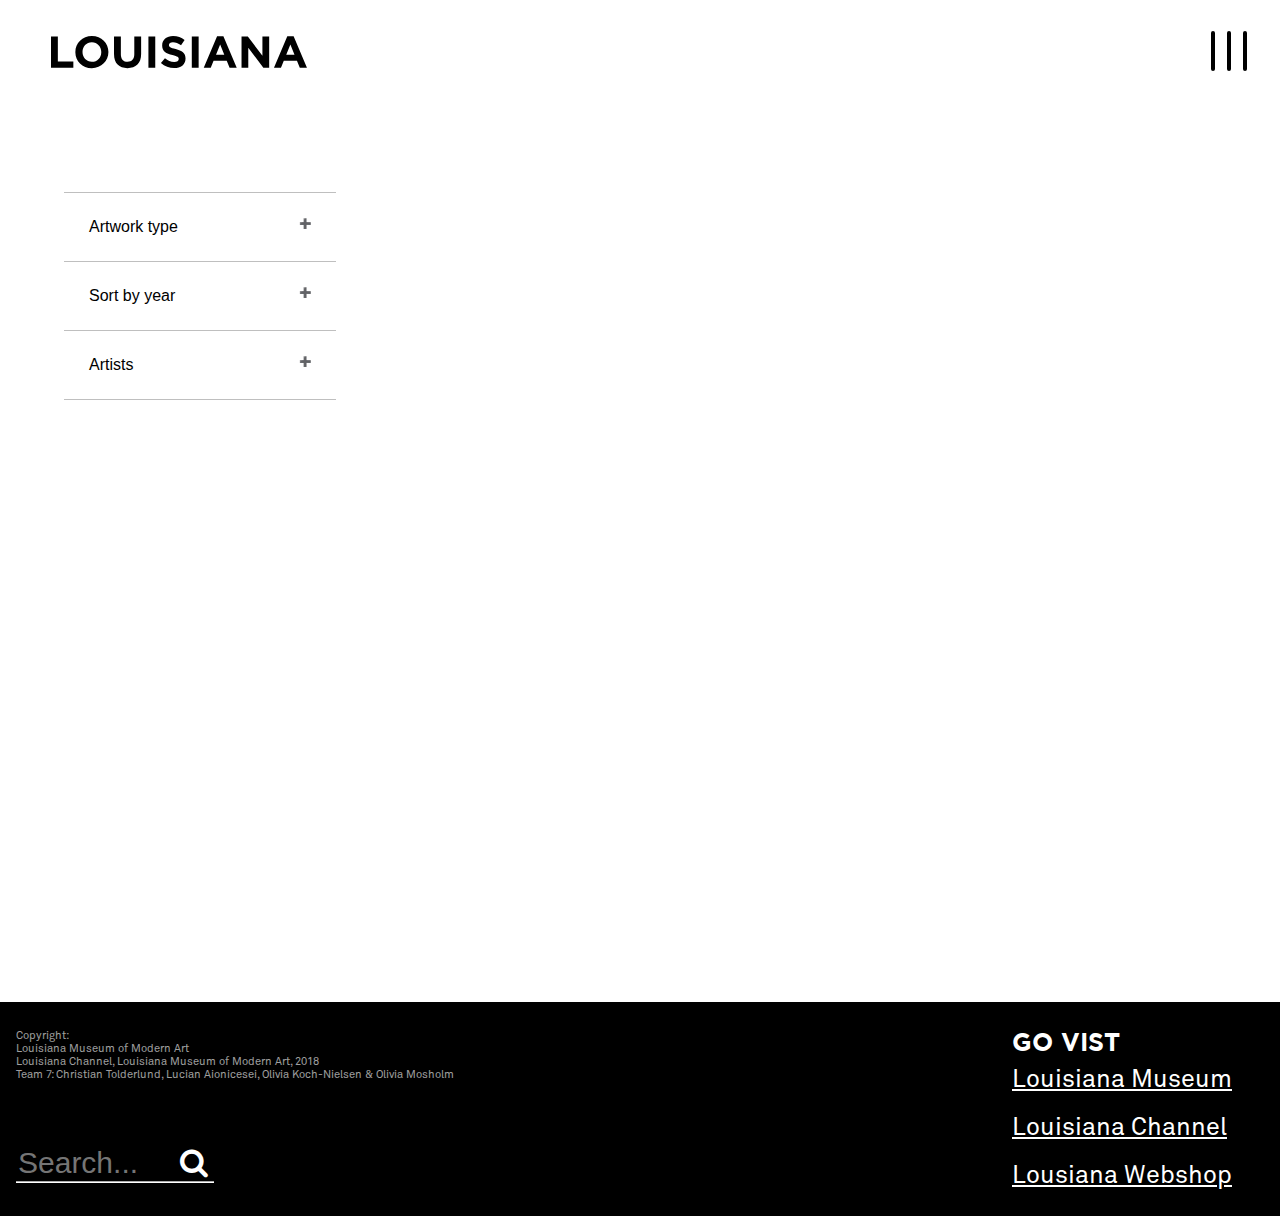
<file: archive.html>
<!DOCTYPE html>
<html lang="en">

<head>
    <meta charset="UTF-8">
    <meta http-equiv="X-UA-Compatible" content="IE=edge">
    <meta name="viewport" content="width=device-width, initial-scale=1.0">
    <title>Louisiana</title>
    <link rel="stylesheet" href="css/design.css">
    <link rel="stylesheet" href="https://cdnjs.cloudflare.com/ajax/libs/font-awesome/4.7.0/css/font-awesome.min.css" />
    <link rel="SHORTCUT ICON" href="image/ico.ico" type="image/x-icon" />
    <link rel="ICON" href="image/ico.ico" type="image/ico" />
    <meta name="robots" content="noindex,nofollow">
    <script src="https://kea-alt-del.dk/2021/autumn/louisiana/login.js"></script>
</head>

<body>
    <header>
        <nav class="header-nav">
            <a class="logo" href="index.html"><img src="image/logo.svg" alt="Louisiana logo"></a>
            <div id="menu-toggle" class="menu-btn">
                <div class="menu-burger"></div>
            </div>
        </nav>

        <nav id="side-nav">
            <div class="dropdown">
                <ul id="drop-list" class="drop-list">
                    <li class="art"><a href="index.html">Artist of the day</a></li>
                    <li class="chil"><a href="children.html">Childrens corner</a></li>
                    <li class="dis"><a href="explore.html">Discover</a></li>
                    <li class="arch"><a href="archive.html">Archive</a></li>
                    <li class="log"><a href="#">Log in</a></li>
                </ul>
            </div>
            <div class="search-bar-nav">
                <form class="form" action="https://www.youtube.com" target="_blank" method="get">
                    <input class="enter-nav" type="text" placeholder="Search..." />
                    <button n class="search-btn" type="submit">
                        <i class="fa fa-search"></i>
                    </button>
                </form>
            </div>
        </nav>
    </header>
    <main>
        <div class="archive_body">
            <div class="filtering_menu">
                <button type="button" class="collapsible">Artwork type</button>
                <div class="content art_type">
                    <input type="checkbox" id="painting" name="artwork_type" value="painting">
                    <label for="painting">Painting</label><br>
                    <input type="checkbox" id="sculpture" name="artwork_type" value="sculpture">
                    <label for="sculpture"> Sculpture</label><br>
                    <input type="checkbox" id="photograph" name="artwork_type" value="photograph">
                    <label for="photograph"> Photograph</label><br>
                    <input type="checkbox" id="installation" name="artwork_type" value="installation">
                    <label for="installation"> Installation</label><br>
                </div>
                <button type="button" class="collapsible">Sort by year</button>
                <div class="content">
                    <input type="checkbox" id="descending_order" name="sort_by_year" value="descending_order">
                    <label for="descending_order"> Descending order</label><br>
                    <input type="checkbox" id="ascending_order" name="sort_by_year" value="ascending_order">
                    <label for="ascending_order"> Ascending order</label><br>
                </div>
                <button type="button" class="collapsible">Artists</button>
                <div class="content">
                    <input type="checkbox" id="alberto_giacometti" name="artists" value="Alberto Giacometti">
                    <label for="alberto_giacometti"> Alberto Giacometti</label><br>
                    <input type="checkbox" id="alicja_kwade" name="artists" value="Alicja Kwade">
                    <label for="alicja_kwade"> Alicja Kwade</label><br>
                    <input type="checkbox" id="asger_jorn" name="artists" value="Asger Jorn">
                    <label for="asger_jorn"> Asger Jorn</label><br>
                    <input type="checkbox" id="henry_moore" name="artists" value="Henry Moore">
                    <label for="henry_moore"> Henry Moore</label><br>
                    <input type="checkbox" id="katherine_opie" name="artists" value="Katherine Opie">
                    <label for="katherine_opie"> Katherine Opie</label><br>
                    <input type="checkbox" id="william_kantridge" name="artists" value="William Kantridge">
                    <label for="william_kantridge"> William Kantridge</label><br>
                </div>
            </div>


            <div class="archive_content">
                <template class="archive_template">
                    <article class="archive_tile">
                        <img src="http://via.placeholder.com/640x360" alt="" class="archive_tile_img">
                        <div class="archive_tile_info">
                            <h3 class="archive_tile_artist">Artist's name</h3>
                            <h2 class="archive_tile_artwork">Artwork title</h2>
                            <p class="artwork_date">2008</p>
                            <p class="artwork_description">Oil on canvas</p>
                            <p class="artwork_type">Painting</p>
                        </div>
                    </article>
                </template>
                <article class="archive_tile"></article>
                <article class="archive_tile"></article>
            </div>
        </div>
    </main>
    <footer>
        <div class="search-bar">
            <p>Copyright: <br> Louisiana Museum of Modern Art <br> Louisiana Channel, Louisiana Museum of Modern Art,
                2018 <br> Team 7: Christian Tolderlund, Lucian Aionicesei, Olivia Koch-Nielsen & Olivia Mosholm</p>
            <form class="footer_form" action="https://www.youtube.com" target="_blank" method="get">
                <input class="enter" type="text" placeholder="Search..." />
                <button n class="search-btn" type="submit">
                    <i class="fa fa-search"></i>
                </button>
            </form>
        </div>
        <div class="footer-links">
            <h4 class="h4-footer">Go vist</h4>
            <ul class="footer-ul">
                <li>
                    <a class="museum" href="https://louisiana.dk/" title="Louisiana Museum">Louisiana Museum</a>
                </li>
                <li>
                    <a class="channel" href="https://channel.louisiana.dk/" title="Louisiana Channel">Louisiana
                        Channel</a>
                </li>
                <li>
                    <a class="webshop" href="https://butik.louisiana.dk/" title="Lousiana Webshop">Lousiana Webshop</a>
                </li>
            </ul>
        </div>
    </footer>
    <script src="js/archive.js"></script>
    <script src="js/script.js"></script>
</body>

</html>
</file>
<file: css/design.css>
/*Import local fonts*/
@font-face {
  font-family: "Gotham-bold";
  src: url("../fonts/Gotham-Font/GothamBold.ttf") format("truetype");
}

@font-face {
  font-family: "AkkuratPro-bold";
  src: url("../fonts/AkkuratPro/AkkBd_Pro_1.otf") format("truetype");
}
@font-face {
  font-family: "AkkuratPro-reg";
  src: url("../fonts/AkkuratPro/AkkRg_Pro_1.otf") format("truetype");
}

:root {
  --header-font: "Gotham-bold", sans-serif;
  --body-font: "AkkuratPro-reg", sans-serif;
  --bold-body-font: "AkkuratPro-bold", sans-serif;
}
/*Nav bar styling*/
.header-nav {
  display: flex;
  justify-content: space-between;
  align-items: center;
}

header h1 {
  margin-left: 3vw;
  margin-top: 1.5em;
  font-size: 30px;
}

.logo {
  width: 20vw;
  height: auto;
  margin: 1vw;
  min-width: 50mm;
  margin-left: 4vw;
  padding-top: 8px;
  border-radius: 0;
}

.picture {
  min-width: 200px;
  min-height: 80px;
  background-image: url(../image/logo.svg);
  background-size: 100%;
  background-repeat: no-repeat;
  position: relative;
  background-position: center; 
}

.menu-btn {
  width: 70px;
  height: 70px;
  margin: 1em;
  display: flex;
  justify-content: center;
  align-items: center;
  cursor: pointer;
  transition: all 0.5s ease-in-out;
}
.menu-burger {
  width: 4px;
  height: 40px;
  background-color: black;
  border-radius: 3px;
  transition: all 0.5s ease-in-out;
}
.menu-burger::before,
.menu-burger::after {
  content: "";
  position: absolute;
  width: 4px;
  height: 40px;
  background-color: black;
  border-radius: 3px;
  transition: all 0.5s ease-in-out;
}

.menu-burger::before {
  transform: translateX(-16px);
}
.menu-burger::after {
  transform: translateX(16px);
}
.menu-btn.open .menu-burger {
  transform: translateY(50px);
  background: transparent;
}
.menu-btn.open .menu-burger::before {
  transform: rotate(45deg) translate(-35px, -35px);
}
.menu-btn.open .menu-burger::after {
  transform: rotate(-45deg) translate(35px, -35px);
}
#side-nav {
  position: absolute;
  /* margin-top: -2vw; */
  height: 90%;
  width: 100%;
  background-color: black;
  opacity: 80%;
  z-index: 10;
}
.dropdown {
  position: relative;
  margin-top: 15%;
}
.drop-list {
  list-style: none;
  text-align: center;
  position: relative;
  line-height: 1.75rem;
  padding-inline-start: 0;
}
.drop-list li {
  display: inline;
  /*padding: 1rem;*/
  font-size: 30px;
}
.drop-list li a {
  color: white;
  padding: 0.5rem;
  text-decoration: none;
}
.drop-list li a:hover {
  background-color: rgb(57, 59, 57);
}

.search-bar-nav {
  display: flex;
  justify-content: center;
  padding: 2rem;
}
.enter-nav:focus {
  outline: none;
}

.form {
  display: flex;
  justify-content: center;
}
.footer_form {
  display: flex;
  justify-content: flex-start;
}

@media (max-width: 904px) {
  .drop-list li {
    font-size: 20px;
  }
}
@media (max-width: 640px) {
  .enter-nav {
    font-size: 15px;
  }
  .search-bar-nav {
    margin-left: 25%;
  }
}
@media (max-width: 560px) {
  .drop-list li {
    font-size: 15px;
  }
}
@media (max-width: 420px) {
  .drop-list li {
    font-size: 10px;
  }
}

body,
html {
  height: 100%;
  scroll-behavior: smooth;
}
body {
  font-family: var(--body-font);
  color: #111;
  margin: 0;
  padding: 0;
}
main {
  min-height: 100%;
}

h1,
h2,
h3,
h4,
h5,
h6 {
  font-family: var(--header-font);
  text-transform: uppercase;
}

/*footer styling*/
footer {
  background-color: black;
  padding: 1rem;
  /*outline: 3px solid red;*/
  min-height: 100;
  display: grid;
  grid-template-columns: 50% 50%;
}
.footer-links {
  min-width: 100px;
}
.h4-footer {
  text-align: right;
  font-size: 25px;
  line-height: 1.75rem;
  margin: 0px 9rem 0px 0px;
}

.footer-ul {
  list-style: none;
  text-align: right;
  font-size: 25px;
  line-height: 3rem;
  text-decoration: underline;
  margin: 0;
  vertical-align: auto;
  margin-right: 2rem;
}
.footer-links,
.museum,
.channel,
.webshop {
  color: white;
  margin-top: 10px;
}

.channel {
  margin-right: 5px;
}
.museum:hover,
.channel:hover,
.webshop:hover {
  color: beige;
}
.search-bar {
  margin-bottom: 10px;
  border: none;
  color: rgba(255, 255, 255, 0.624);
}
.search-bar p {
  font-size: 0.7em;
  margin-bottom: 5vw;
}
input {
  color: white;
  background-color: black;
  width: 25%;
  border-top-style: hidden;
  border-right-style: hidden;
  border-left-style: hidden;
  border-bottom-style: groove;
  border-color: white;
  font-size: 30px;
}
input[type="text" i] {
  padding-right: 0%;
}
.enter:focus {
  outline: none;
}
.search-btn {
  background-color: black;
  border-top-style: hidden;
  border-right-style: hidden;
  border-left-style: hidden;
  border-bottom-style: groove;
  border-color: white;
}
i.fa.fa-search {
  background-color: black;
  color: white;
}
.search-btn,
i.fa.fa-search {
  font-size: 30px;
}
@media (max-width: 640px) {
  .h4-footer,
  .footer-ul {
    font-size: 10px;
    line-height: 2rem;
  }
  .h4-footer {
    margin-right: 8em;
  }
  .enter {
    display: none;
  }
  .search-bar {
    margin-top: 110px;
  }
  .search-btn,
  i.fa.fa-search {
    font-size: 15px;
  }
}

@media (max-width: 400px) {
  .h4-footer,
  .footer-ul {
    font-size: 7px;
    line-height: 1rem;
  }
}
@media (max-width: 400px) {
  .h4-footer {
    margin-right: 9em;
  }
  .search-bar {
    margin-top: 50px;
  }
}
/* Header */

/* Main Grid */

.artistoftheday {
  width: 100vw;
  min-height: 56vw;
  background-image: url(../image/Alicja1.jpg);
  background-size: 100%;
  background-repeat: no-repeat;
  position: relative;
  /* margin-top: -5vw; */
  /* display: flex;
  flex-direction: column;
  justify-content: center;
  text-align: center; */
}

.artistoftheday h1 {
  font-size: 5vw;
  /* padding: 25vw 0 0 10vw; */
  position: absolute;
  top: 20vw;
  left: 15vw;
}

.artistoftheday h2 {
  font-size: 3vw;
  /* margin-top: -60px;
  margin-left: 50%; */
  position: absolute;
  top: 26vw;
  right: 20vw;
}

/* main p {
  /* line-height: 2vw; */
/* font-size: 1.5vw; 
} */

.text1 {
  margin: 5vw 3vw 5vw 3vw;
  font-size: calc(0.7em + 0.6vw);
  line-height: calc(1em + 0.9vw);
}

.text1 quote{
 font-weight: 900;
 line-height: 2em;
 text-transform: uppercase;
}

.grid {
  display: grid;
  grid-template-columns: 1fr 1fr;
  margin: 3vw;
  row-gap: 4vw;
  column-gap: 1vw;
  font-size: calc(0.7em + 0.6vw);
  line-height: calc(1em + 0.9vw);
}
.box {
  width: 47vw;
  height: 33vw;
}

.grid img {
  border-radius: 50%;
}

#box2 {
  width: 100%;
  height: 100%;
  background-image: url(../image/alicja2.jpg);
  background-size: 100%;
  background-repeat: no-repeat;
}

#box1 {
  width: 100%;
  height: 100%;
  background-image: url(../image/alicja4.jpg);
  background-size: 100%;
  background-repeat: no-repeat;
}

@media (max-width: 900px) {
  .grid {
    width: 70vw;
    grid-template-columns: 1fr;
    margin: auto;
    font-size: calc(0.8em + 0.7vw);
    line-height: calc(1em + 1.5vw);
  }

  .text1 {
    font-size: calc(0.8em + 0.7vw);
    line-height: calc(1em + 1.5vw);
  }

  .box {
    width: 70vw;
    height: 50vw;
  }

  .grid p {
    width: 70vw;
  }
}

iframe {
  left: -1px;
  width: 90vw;
  height: 50.625vw;
  border: 0;
}

.symbol {
  font-size: 10vw;
  margin-left: 19vw;
  margin-top: 4vw;
}

blockquote {
  margin: 0vw 10vw 0vw 20vw;
  font-size: 1.8rem;
  line-height: 2rem;
}

.navigateToChildren {
  display: flex;
  margin: 10vw 15vw 5vw 20vw;
  line-height: 2rem;
  gap: 2vw;
}

.navigateToChildren h2,
.navigateToChildren p {
  margin: 0;
  line-height: 2rem;
  font-size: 1.2em;
}

.navigateToChildren h2 {
  margin-top: 0.8rem;
  font-size: 2rem;
  line-height: 2.5rem;
}

@media (max-width: 900px) {
  .navigateToChildren {
  flex-direction: column;
  }
}

/*Image slider on index*/

.sliderHeader h2 {
  padding-bottom: 1vw;
  padding-left: 20%;
  padding-top: 6vw;
  margin: 0;
  font-size: 2rem;
  line-height: initial;
}

.slider {
  /* line them up horizontally */
  display: grid;
  grid-template-columns: 1fr 1fr 1fr 1fr 1fr 1fr 1fr;
  /* allow for scrolling */
  overflow-x: auto;
  /* make it smooth on iOS */
  -webkit-overflow-scrolling: touch;
  width: 80%;
  min-height: 100%;
  gap: 8vw;
  padding-left: 20%;
  /* each slide snaps into place */
  scroll-snap-type: x mandatory;
  margin: 0 0 3vw 0;
}

.slider > * {
  cursor: grab;
  scroll-snap-align: start;
  width: 60vw;
  height: 40vw;
  /* background-color: rgba(26, 26, 26, 0.15); */
}

.image {
  background-size: cover;
  background-repeat: no-repeat;
  background-position: center;
  width: 100%;
  height: 100%;
}

#other_1 {
  background-image: url("../image/explore_page/318_Asger_Jorn.jpg");

  background-size: 120%;
}
#other_2 {
  background-image: url("../image/YokoOno.jpg");
}
#other_3 {
  background-image: url("../image/explore_page/96_Jean_Dewasne.jpg");
}

#other_4 {
  background-image: url("../image/Per_Kirkeby.jpg");
  background-size: 130%;
}

#other_5 {
  background-image: url("../image/explore_page/_KIM3164-Edit.jpg");
}
#other_6 {
  background-image: url("../image/explore_page/Kossoff_250105_09.jpg");
}
#other_7 {
  background-image: url("../image/_KIM9571-Edit-2.jpg");
}

/*Link design*/
a {
  border: 0;
  font: inherit;
  font-size: inherit;
  line-height: inherit;
  font-size: 100%;
  margin: 0;
  padding: 0;
  vertical-align: baseline;
}

svg {
  fill: currentColor;
  vertical-align: middle;
}

.link {
  font-size: 1.25rem;
  line-height: 1.75rem;
  text-decoration: underline;
  border: 0;
  color: inherit;
}

.arrow-link {
  white-space: nowrap;
  position: relative;
  display: inline-block;
  transform: translateX(-3px);
}

.arrow-link a {
  text-decoration: none;
}

.arrow-link a span {
  text-decoration: underline;
  transition: text-decoration-color 0.2s;
}

.arrow-link a:hover span {
  text-decoration-color: #d8d8d8;
  cursor: pointer;
}

.arrow-link svg {
  transform: translateY(-2px);
  pointer-events: none;
  overflow: hidden;
  height: 1em;
  width: auto;
  margin-left: 10px;
}
/* Childrens Corner  */

.childrenimage {
  margin-top: -6vw;
  margin-left: -2vw;
  max-height: 52vw;
  height: 100%;
  max-width: 90vw;
  background-image: url(../image/born2.jpg);
  background-size: cover;
  background-repeat: no-repeat;
  background-position: center;
  /* position: relative; */
  border-radius: 0 90px 90px 0;
}

.children_main h1 {
  /* position: relative;
  top: 20vw;
  margin-left: 10vw; */
  padding-top: 25vw;
  padding-left: 5vw;
  font-size: 10vw;
}

#children_title {
  padding-left: 25vw;
}

.scroll {
  width: 20vw;
  height: 20vw;
  overflow: hidden;
  background-image: url(../image/scroll.png);
  background-size: cover;
  background-repeat: no-repeat;
  background-position: center;
  position: relative;
  left: 75vw;
  top: -17vw;
  animation: rotation 10s infinite linear;
}

@keyframes rotation {
  from {
    transform: rotate(0deg);
  }
  to {
    transform: rotate(359deg);
  }
}

.taskoftoday h2 {
  font-size: 6vw;
  margin-bottom: -1vw;
}

.taskoftoday p {
  font-size: calc(0.8em + 0.6vw);
}

.taskoftoday {
  padding-left: 10vw;
  margin: 3vw;
  padding-top: 1vw;
  padding-right: 10vw;
}

.othertasks h2 {
  margin-left: 3vw;
  font-size: 6vw;
  margin-top: 8vw;
}

.description {
  display: grid;
  grid-template-columns: 1fr 1fr;
  column-gap: 5vw;
  margin-top: 3vw;
  margin-bottom: 5vw;
}

/* .description div {
  width: 50vw;
} */

.rockimage {
  align-self: center;
  height: 20vw;
  min-height: 300px;
  width: 20vw;
  min-width: 300px;
  background: black;
  border-radius: 30px;
  display: flex;
  justify-content: center;
  align-items: center;
  cursor: grab;
}

.rockimage:hover {
  background-image: url(/image/rocks.jpg);
  z-index: 1;
  background-repeat: no-repeat;
  background-size: 100%;
  opacity: 0.6;
  transition: 0.1s;
}

.rockimage h3 {
  color: white;
  font-size: 150%;
  margin-top: 5vw;
  margin-top: 2vw;
}

.childrengrid {
  display: grid;
  grid-template-columns: repeat(auto-fit, minmax(350px, 1fr));
  grid-gap: 5vw;
  margin: 3vw;
}
.task {
  height: 340px;
  width: 340px;
  background-color: sack;
  border-radius: 50%;
  justify-self: center;
  display: grid;
  transition: transform 0.6s;
}

.task a {
  margin: auto;
  visibility: hidden;
}

.task:hover {
  opacity: 0.6;
  transform: scale(1.03);
}

.task:hover a {
  visibility: visible;
}

.one {
  background-image: url(../image/ChildrenTask/_KIM0068.jpg);
  background-position: center;
  background-size: 100%;
}

.two {
  background-image: url(../image/ChildrenTask/_KIM0220.jpg);
  background-size: 140%;
}

.three {
  background-image: url(../image/ChildrenTask/_KIM1370-Edit.jpg);
  background-size: 150%;
}

.four {
  background-image: url(../image/ChildrenTask/_KIM6138.jpg);
  background-size: 150%;
}
.five {
  background-image: url(../image/ChildrenTask/_KIM3857.jpg);
  background-size: 150%;
}
.six {
  background-image: url(../image/ChildrenTask/_KIM8638.jpg);
  background-size: 150%;
}

.seven {
  background-image: url(../image/ChildrenTask/_KIM4795.jpg);
  background-size: 160%;
}

.eight {
  background-image: url(../image/ChildrenTask/_KIM5200.jpg);
  background-size: 100%;
  background-position: bottom;
}

.nine {
  background-image: url(../image/ChildrenTask/_KIM5331.jpg);
  background-size: 100%;
  background-position: center;
}

/* Slider Children */

.artistofthetoday {
  background-color: #5693978a;
  width: 100%;
  height: 20%;
  position: absolute;
  bottom: 0;
  display: flex;
  justify-content: center;
  align-items: center;
  /* border-radius: 0 0 10% 10%; */
}

.childSlider .slider a {
  color: black;
  font-size: 3vw;
  text-decoration: none;
  z-index: 1;
  opacity: 1;
}

#children_1 {
  background-image: url(/image/a3.jpg);
  position: relative;
  border-radius: 10%;
  overflow: hidden;
}

#children_2 {
  background-image: url(/image/a2.jpg);
  border-radius: 10%;
}

#children_3 {
  background-image: url(/image/a1.jpg);
  border-radius: 10%;
}

#children_4 {
  background-image: url(/image/a4.jpg);
  border-radius: 10%;
}

.bold {
  font-family: "Gotham-bold", sans-serif;
  margin-right: 1vw;
  background-position: bottom;
}

.taskoftoday h2 {
  font-size: 6vw;
}
.taskoftoday {
  margin: 3vw;
}

@media (max-width: 380px) {
  .childrenimage {
    border-radius: 0 20px 20px 0;
  }
  .rockimage,
  #children_1,
  #children_2,
  #children_3,
  #children_4 {
    border-radius: 20px;
  }
  .rockimage h3 {
    font-size: 80%;
  }

  .rockimage {
    min-height: 200px;
    min-width: 200px;
  }

  .artistofthetoday {
    border-radius: 0 0 20px 20px;
  }

  .task {
    height: 200px;
    width: 200px;
  }
  .archive_body {
    grid-template-columns: 1fr;
  }
}

/*Styling Archive page*/

.archive_body {
  display: grid;
  grid-template-columns: 1fr 3fr;
  grid-column-gap: 5vw;
  width: auto;
  height: auto;
  padding: 5vw;
  max-width: 90%;
}

.archive_content {
  display: grid;
  grid-template-columns: repeat(auto-fit, minmax(400px, 1fr));
  grid-column-gap: 3vw;
  grid-row-gap: 2vw;
  /* justify-content: center; */
  /* align-items: center; */
}

.filtering_menu {
  width: 100%;
  padding-top: 2vw;
  min-width: 180px;
}
.filtering_menu button {
  font-size: 1rem;
}

.filtering_menu button:last-of-type {
  border-bottom: 1px solid rgba(0, 0, 0, 0.25);
}

.archive_tile {
  margin: 0;
  /* width: 350px; */
  height: auto;
  background-color: rgb(255, 255, 255);
  display: flex;
  flex-direction: column;
  /* align-items: center; */
  justify-content: space-between;
  height: min-content;
}

.archive_tile_img {
  width: 100%;
}

.archive_tile_info {
  padding: 1vw;
}

.archive_tile_info > * {
  margin: 0.5rem 0;
}

/* Stylizing the side filtering menu (collapsible) */
/* Style the button that is used to open and close the collapsible content */

.collapsible {
  background-color: #fff;
  /* color: #444; */
  cursor: pointer;
  padding: 25px;
  margin: 0px;
  width: 100%;
  border: none;
  text-align: left;
  outline: none;
  transition: all 1s;
  border-top: 1px solid rgba(0, 0, 0, 0.25);
}

label {
  color: #444;
}

/* Add a background color to the button if it is clicked on (add the .active class with JS), and when you move the mouse over it (hover) */
.collapsible:hover {
  background-color: rgba(208, 206, 206, 0.645);
}

/* Style the collapsible content. Note: hidden by default */
.content {
  padding: 25px 0;
  display: none;
  overflow: hidden;
  color: #111;
}

.collapsible:after {
  content: "\02795"; /* Unicode character*/
  font-size: 10px;
  color: #111;

  float: right;
  margin-left: 5px;
  color: #111;
}

.active:after {
  content: "\2796"; /* Unicode character*/
  font-size: 10px;

  float: right;
  margin-left: 5px;
}

@media (max-width: 650px) {
  .archive_body {
    grid-template-columns: 1fr;
  }

  .archive_content {
    grid-template-columns: repeat(auto-fit, minmax(300px, 1fr));
  }
}

/* Stylizing the explore page */

.exploreimage {
  width: 100vw;
  min-height: 47vw;
  background-image: url(../image/explore.jpg);
  background-size: 100%;
  background-repeat: no-repeat;
  position: block;
  margin-top: -5vw;
}

.exploreimage h1 {
  font-size: 8vw;
  color: white;
  padding-top: 22vw;
  padding-left: 10vw;
}

/* .exploreimage h2{
  color: white;
  font-size: 3vw;
  padding-left: 10vw;
  margin-top: -5vw;
} */

.explore_content {
  display: grid;
  grid-template-columns: repeat(auto-fit, minmax(600px, 600px));
  grid-column-gap: 3vw;
  grid-row-gap: 2vw;
  justify-content: center;
  background-color: #ffffff;
  padding: 5vw;
}

.whitetext {
  color: white;
  margin-left: 10vw;
  margin-right: 10vw;
  margin-top: 5vw;
  position: absolute;
  line-height: 3.5vw;
  font-size: 2.5vw;
}

.explore_text {
  font-size: 15px;
  line-height: 2em;
}

.black {
  width: 100%;
  height: 15vw;
  background: rgba(0, 0, 0, 0.6);
  margin-top: -15vw;
}

.explore_tile {
  background-color: rgb(255, 255, 255);
  display: flex;
  flex-direction: column;
  /* align-items: center; */
  justify-content: space-between;
}

.explore_image {
  width: 100%;
  height: 350px;
  object-fit: cover;
  transition: all 0.6s;
}

.explore_image:hover {
  opacity: 0.6;
  transform: scale(1.03);
}

.explore_info {
  margin: 20px;
  line-height: 25px;
}

.explore_link {
  text-decoration: none;
  color: black;
}

@media (max-width: 1000px) {
  .description {
    grid-template-columns: 1fr;
  }
}

@media (max-width: 700px) {
  .explore_content {
    grid-template-columns: 1fr;
  }
  .explore_image {
    width: 100%;
    max-height: 60vw;
  }

  .explore_text,
  .explore_tile {
    margin: 0;
    padding: 0;
  }

  .rockimage {
    height: 200px;
    width: 200px;
  }
}
</file>
